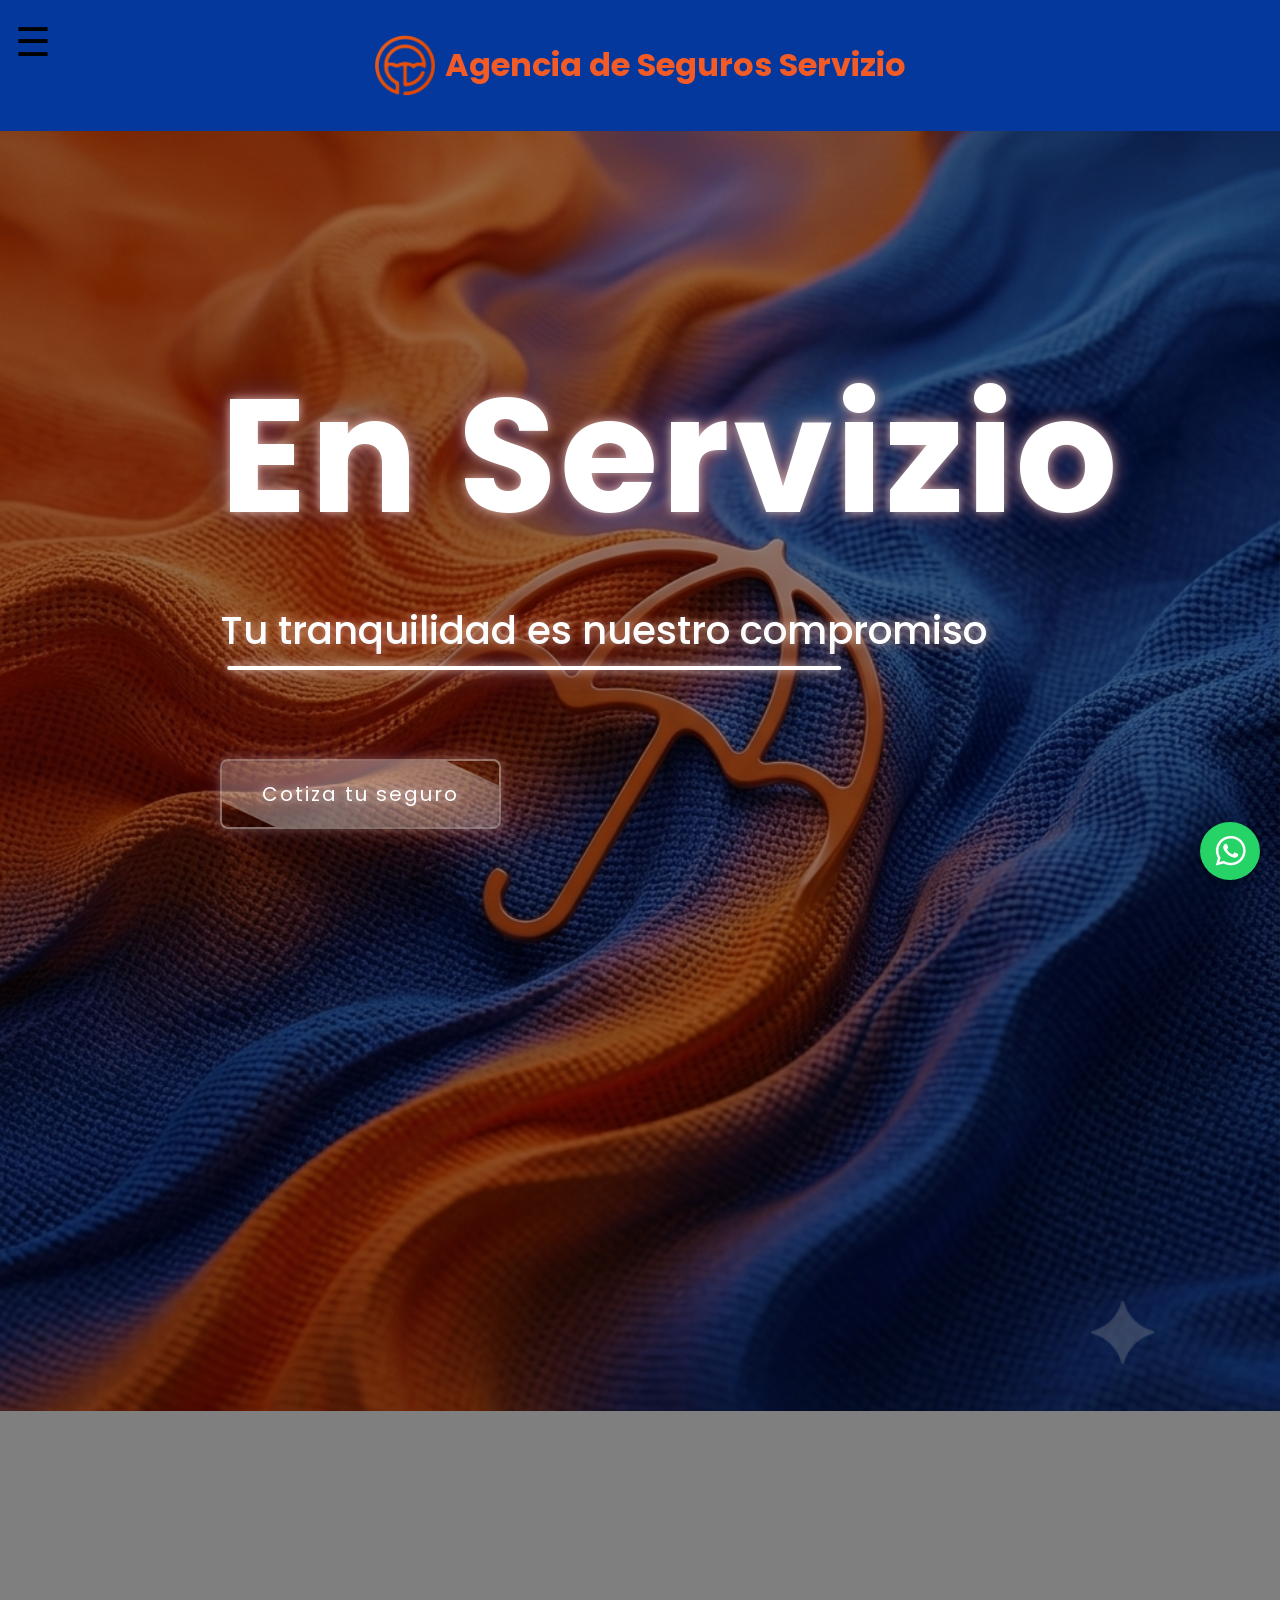
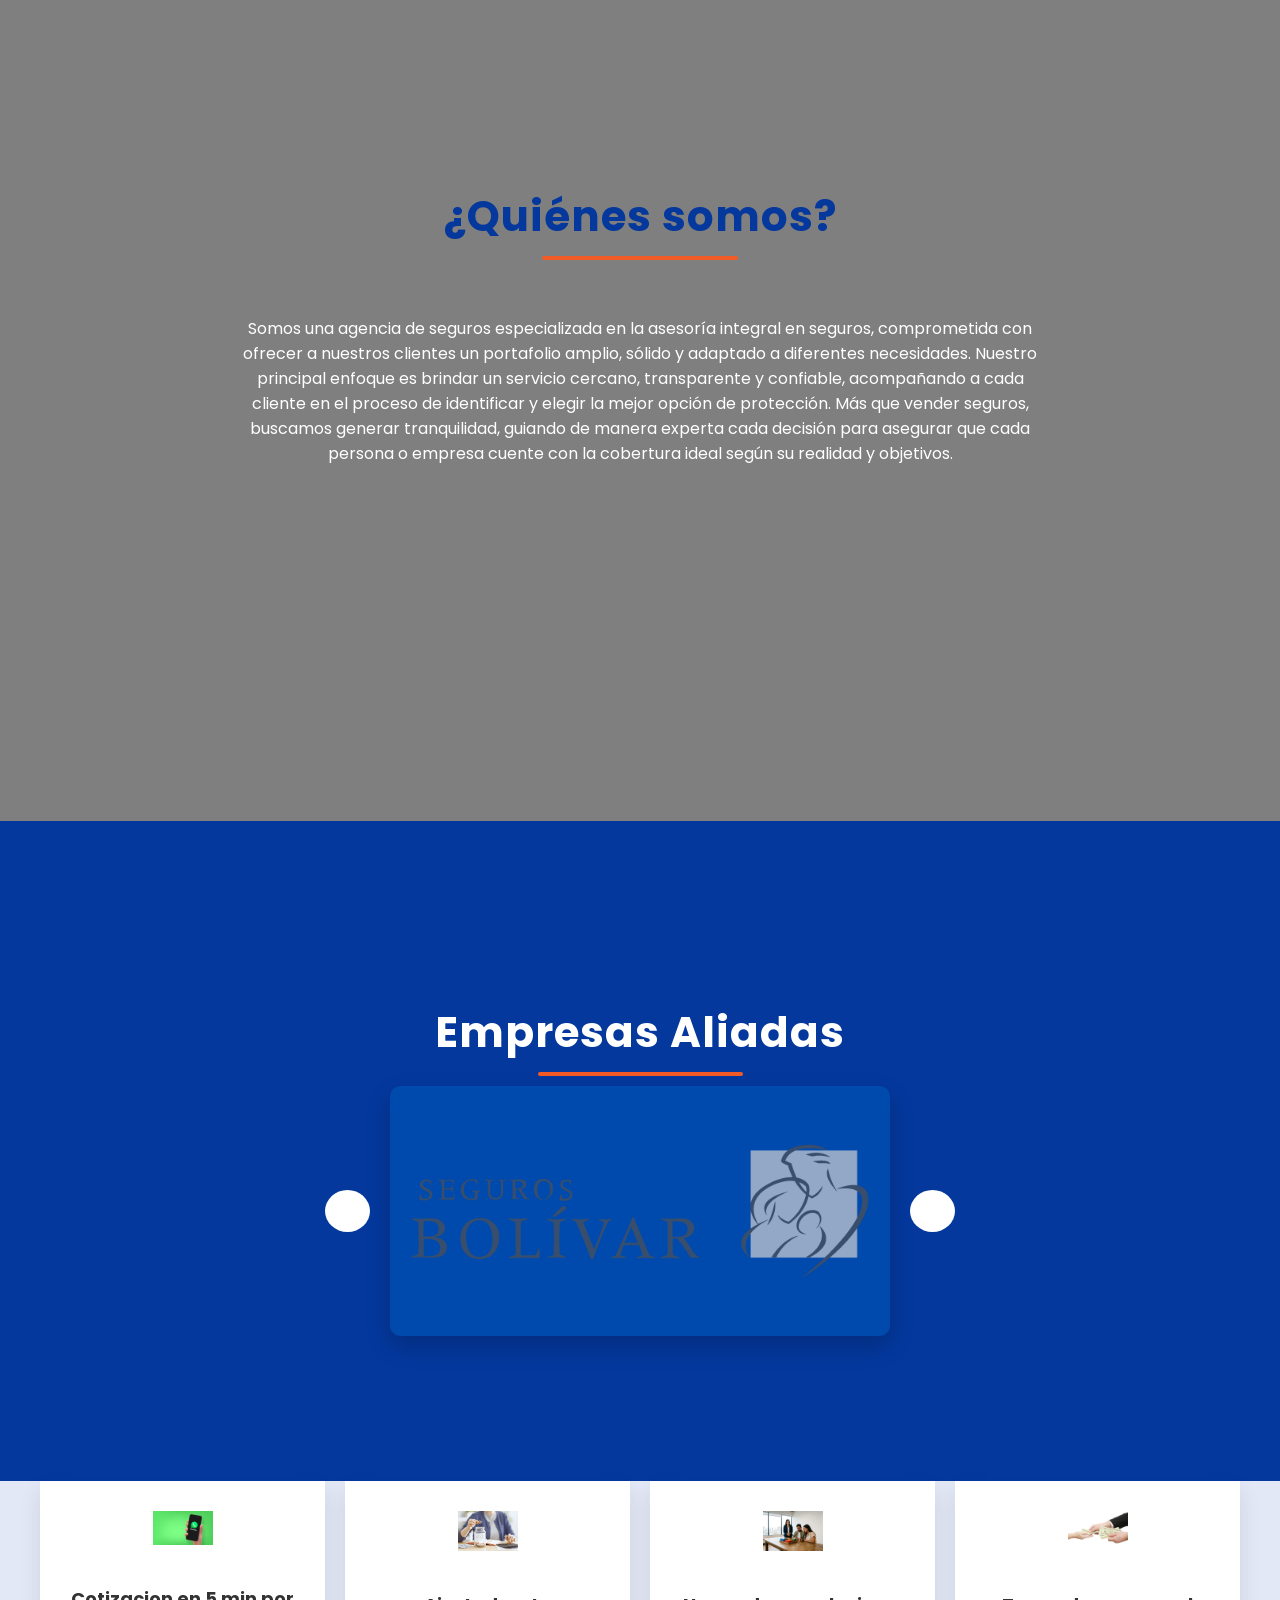
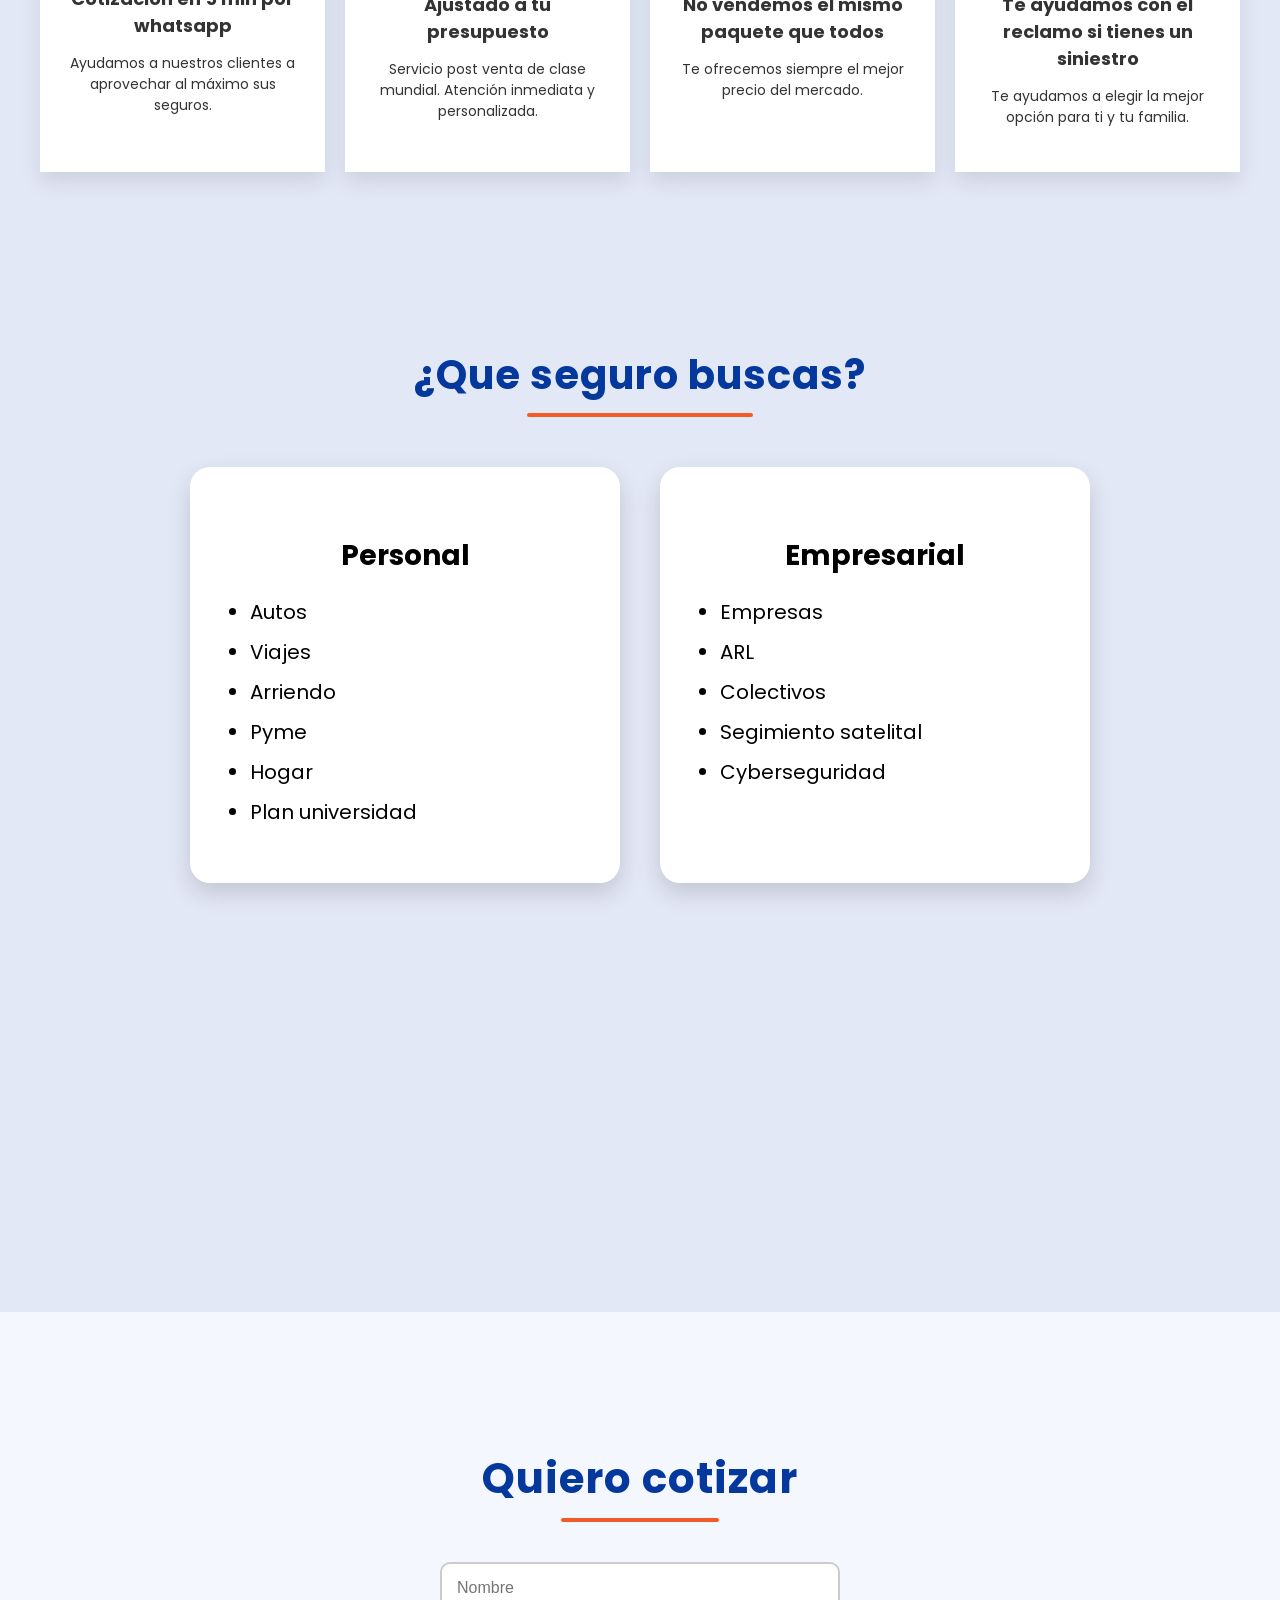
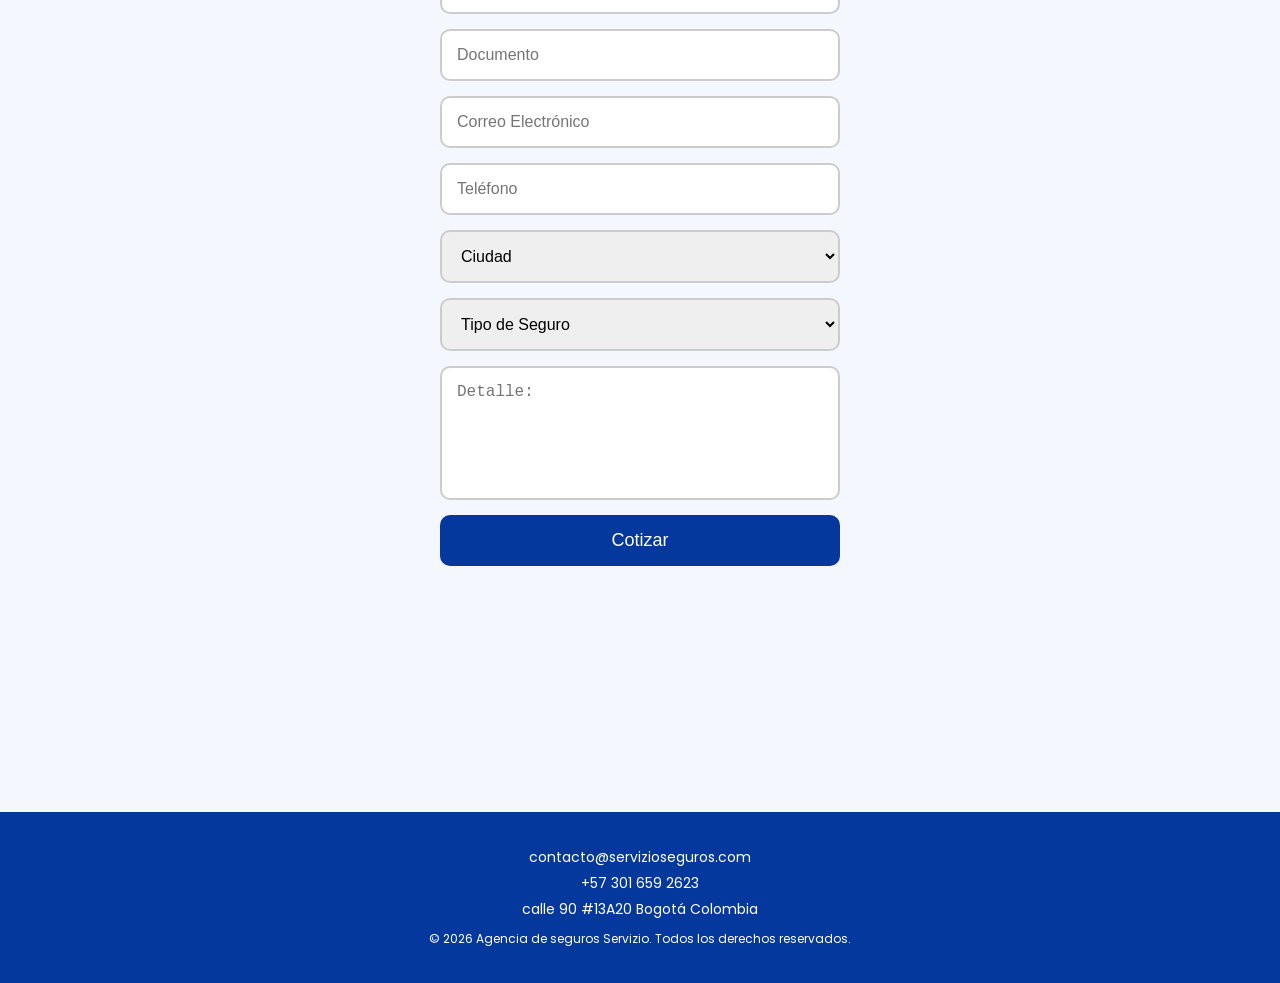
<file: index.html>
<!DOCTYPE html>
<html lang="es">
<head>
<meta charset="UTF-8">
<meta name="viewport" content="width=device-width, initial-scale=1.0">
<title>Agencia de Seguros Servicio | Seguros en Colombia</title>
<meta name="description" content="Agencia de seguros Servizio en Bogotá. Cotiza seguros de autos, hogar, empresas, ARL y más con asesoría personalizada.">
<meta name="keywords" content="seguros, seguros Bogotá, seguros autos, seguros hogar, ARL, seguros empresas, cotizar seguros, agencia de seguros">
<meta name="author" content="Agencia de Seguros Servizio">
<meta name="author" content="Agencia de Seguros Servicio">
<meta name="author" content="Agencia de Seguros">
<meta name="author" content="Seguros">
<meta name="robots" content="index, follow">
<meta property="og:title" content="Agencia de Seguros Servicio">
<meta property="og:description" content="Cotiza seguros de manera rápida y personalizada en Bogotá.">
<meta property="og:type" content="website">
<link href="https://fonts.googleapis.com/css2?family=Poppins&display=swap" rel="stylesheet">
<link rel="icon" href="img/sombrilla.png" type="image/svg+xml">

<style>
body {
    margin: 0;
    font-family: 'Poppins', sans-serif;
}
body {
    margin: 0;
    font-family: 'Poppins', sans-serif;
    overflow-x: hidden; 
}
header {
    background-color: #04389d;
    padding: 20px;
    display: flex;
    justify-content: center;
    align-items: center;
}
header img {
    width: 60px;
    margin-right: 10px;
}
header h1 {
    color: #f35b26;
}
section:first-of-type {
    position: relative;
     z-index: 2;
}

section:first-of-type::before {
    content: "";
    position: absolute;
    top: 0;
    left: 0;
    width: 100%;
    height: 100%;

    background: rgba(255, 255, 255, 0.5);

    z-index: 0;
}
section:first-of-type * {
    position: relative;
    z-index: 2;
}
section {
    padding: 100px 40px;
    text-align: center;
}
section:first-of-type {
    min-height: 120vh;
    background-image: url("img/fondo.jpg");
    background-size: cover;
    background-position: center;
    background-repeat: no-repeat;

    display: flex;
    flex-direction: column;
    justify-content: center;
}
#quienes {
    position: relative;
    min-height: 90vh;

    background-image: url("img/Familia.jpg");
    background-size: cover;
    background-position: center;
    background-attachment: fixed;
    
    display: flex;
    justify-content: center;
    align-items: center;
    text-align: center;
    color: white;
    overflow: hidden;
}
.quienes-contenido {
    position: relative; 
    z-index: 20; 
    max-width: 800px;
    padding: 20px;
}
#quienes .overlay {
    position: absolute;
    top: 0;
    left: 0;
    width: 100%;
    height: 100%;

    background: rgba(0, 0, 0, 0.5); 

    z-index: 10;
}
.quienes-texto,
.quienes-img {
    animation: fadeUp 1s ease;
}
@media (max-width: 768px) {
    .quienes-container {
        flex-direction: column;
        text-align: center;
    }

    .quienes-texto {
        text-align: center;
    }

    .quienes-img img {
        width: 90%;
    }
}
.quienes-container {
    display: flex;
    align-items: center;
    justify-content: center;
    gap: 60px;
    max-width: 1100px;
    margin: auto;
    flex-wrap: wrap;
}

.quienes-texto {
    max-width: 500px;
    text-align: left;
}

.quienes-texto h2 {
    font-size: 42px;
    color: #04389d;
    margin-bottom: 20px;
    position: relative;
}

.quienes-texto p {
    font-size: 18px;
    line-height: 1.7;
    color: #333;
}
.quienes-img img {
    width: 400px;
    border-radius: 20px;
    box-shadow: 0 15px 40px rgba(0,0,0,0.2);
}
#empresas {
    padding-bottom: 800 !important;
    margin-bottom: 10 !important;
}

#beneficios {
    padding-top: 0 !important;
    margin-top: 0 !important;
}

#empresas {
    min-height: 60vh;
    background-color: #04389d;
    color: white;

    display: flex;
    flex-direction: column;
    justify-content: center;
    align-items: center;

    padding: 60px 20px;
    margin-bottom: 0;
}

#empresas h2 {
    color: white;
    margin-bottom: 30px;
}


#empresas .carrusel-container {
    display: flex;
    align-items: center;
    justify-content: center;
    gap: 20px;

    margin-top: -20px; 
}

#empresas .carrusel {
    overflow: hidden;
    width: 500px;
    height: 250px;
    border-radius: 10px;
    position: relative;
    margin: 0 auto;
    background-color: #004aad;
    box-shadow: 0 10px 25px rgba(0,0,0,0.2);
}

#empresas .track {
    display: flex;
    transition: transform 0.5s ease;
    width: max-content;
}

#empresas .track img {
    min-width: 500px;
    max-width: 500px;
    height: 250px;
    object-fit: contain;

    filter: grayscale(100%);
    opacity: 0.7;
    transition: all 0.3s ease;
}

#empresas .track img:hover {
    filter: grayscale(0%);
    opacity: 1;
    transform: scale(1.05);
}

#empresas button {
    background: white;
    border: none;
    padding: 10px 15px;
    border-radius: 50%;
    cursor: pointer;
    font-size: 18px;
}

#empresas button:hover {
    background: #f35b26;
    color: white;
}
#beneficios {
    margin-top: 0;
}
#beneficios {
    background-color: #e3e8f7;
    padding: 40px 20px;
    margin: 0;
}

.beneficios-container {
    display: flex;
    align-items: center;
    justify-content: center;
    gap: 20px;
}

.beneficio img {
    width: 100%;
    height: 320px;
    object-fit: cover; 
    margin-bottom: 20px;
}
.beneficio p {
    font-size: 26px;
    font-weight: 600;
}
.beneficio {
    min-width: 300px;
    background: white;
    border-radius: 20px;
    padding: 20px;
    margin: 0 10px;
    box-shadow: 0 10px 25px rgba(0,0,0,0.15);
    transition: transform 0.3s ease;
}

.beneficio:hover {
    transform: translateY(-10px);
}

.beneficio img {
    height: 150px;
    object-fit: contain;
}
@media (max-width: 900px) {
    .beneficios-grid {
        grid-template-columns: repeat(2, 1fr); 
    }
}

@media (max-width: 500px) {
    .beneficios-grid {
        grid-template-columns: 1fr; 
    }
}
.beneficios-grid {
    display: grid;
    grid-template-columns: repeat(4, 1fr);
    gap: 20px;
    max-width: 1200px;
    margin: 0 auto;
}

.beneficios-grid {
    display: grid;
    grid-template-columns: repeat(4, 1fr);
    gap: 20px;
    max-width: 1200px;
    margin: 0 auto;
}

.beneficio-card {
    background: white;
    border-radius: 0;
    padding: 30px 20px;
    text-align: center;
    color: #333;
    box-shadow: 0 10px 20px rgba(0,0,0,0.1);
}

.beneficio-card img {
    width: 60px;
    margin-bottom: 15px;
}
.beneficio-card h3 {
    font-size: 18px;
    margin-bottom: 10px;
}

.beneficio-card p {
    font-size: 14px;
}
.beneficio-card {
    transition: 0.3s;
}

.beneficio-card:hover {
    transform: translateY(-8px);
}
#seguro {
    min-height: 100vh;
    background-color: #e3e8f7;
    text-align: center;
    padding: 100px 40px;
}

#seguro h2 {
    font-size: 40px;
    margin-bottom: 50px;
}

.seguros-container {
    display: flex;
    justify-content: center;
    gap: 40px;
    flex-wrap: wrap;
}

.seguro-box {
    background: white;
    width: 350px;
    padding: 40px;
    border-radius: 20px;
    transition: transform 0.3s ease;
    box-shadow: 0 10px 25px rgba(0,0,0,0.15);
}
.seguro-box:hover {
    transform: translateY(-10px);
}
.seguro-box h3 {
    font-size: 28px;
    margin-bottom: 20px;
}

.seguro-box ul {
    list-style: disc; 
    text-align: left;
    padding-left: 20px;
}

.seguro-box li {
    font-size: 20px;
    margin-bottom: 10px;
}
.btn-seguro {
    margin-top: 20px;
    background: linear-gradient(90deg, #f35b26, #04389d);
    color: white;
    padding: 12px;
    border: none;
    border-radius: 10px;
    cursor: pointer;
    font-size: 16px;
}

.btn-seguro:hover {
    opacity: 0.9;
}
.formulario input:focus,
.formulario textarea:focus,
.formulario select:focus {
    border: 2px solid #04389d;
    box-shadow: 0 0 10px rgba(4,56,157,0.3);
}
#cotizar {
    min-height: 100vh;
    background-color: #f5f7ff;
    text-align: center;
    padding: 100px 40px;
}

.cotizar-container {
    display: flex;
    justify-content: center;
}

.formulario {
    width: 400px;
    display: flex;
    flex-direction: column;
    gap: 15px;
}

.formulario input,
.formulario textarea {
    padding: 15px;
    border: 2px solid #ccc;
    border-radius: 10px;
    outline: none;
    font-size: 16px;
}

.formulario select {
    padding: 15px;
    border-radius: 10px;
    border: 2px solid #ccc;
    font-size: 16px;
}

textarea {
    height: 100px;
    resize: none;
}

button {
    background-color: #04389d;
    color: white;
    padding: 15px;
    border: none;
    border-radius: 10px;
    font-size: 18px;
    cursor: pointer;
}

button:hover {
    background-color: #032b75;
}

.mensaje-error {
    display: none;
    color: red;
    font-size: 14px;
}
.carrusel-container {
    display: flex;
    align-items: center;
    justify-content: center;
    gap: 20px;
}
.track {
    display: flex;
    transition: transform 0.5s ease;
    width: max-content;
}
.carrusel {
    overflow: hidden;
    width: 500px;
    height: 300px;
    border-radius: 10px;
    position: relative;
    box-shadow: 0 10px 25px rgba(0,0,0,0.2); 
}
.track img {
    min-width: 500px;
}
.carrusel img {
    width: 500px;
    height: 300px;
    object-fit: contain;
    flex-shrink: 0;
     display: block;
}
.track img {
    min-width: 500px;
    max-width: 500px;
}
.whatsapp {
    position: fixed;
    bottom: 20px;
    right: 20px;

    background-color: #25D366;
    padding: 10px;

    border-radius: 50%;

    display: flex;
    align-items: center;
    justify-content: center;

    box-shadow: 0 4px 10px rgba(0,0,0,0.3);
     z-index: 9999;
}
.sidebar {
    position: fixed;
    top: 0;
    left: -200px;
    width: 200px;
    height: 100%;
    background-color: #04389d;
    color: white;
    padding-top: 60px;
    transition: 0.3s;
}
.menu-btn {
    position: fixed;
    top: 12px;   
    left: 15px;
    font-size: 40px;
    color: black;

    cursor: pointer;
    z-index: 1000;
}
.menu-container:hover .sidebar {
    left: 0;
}
.sidebar a {
    display: block;
    color: white;
    padding: 15px;
    text-decoration: none;
}
.menu-container {
    position: relative;
    z-index: 10000;
}
.sidebar a:hover {
    background-color: #f35b26;
}
html {
    scroll-behavior: smooth;
}
footer {
    background-color: #04389d;
    color: white;
    text-align: center;
    padding: 30px;
    font-size: 14px;
}

footer p {
    margin: 5px 0;
}

.copy {
    margin-top: 10px;
    font-size: 12px;
}
.hero-text h1 {
    font-size: 80px;
    color: #04389d;
    margin: 0;
    font-weight: 700;
    letter-spacing: 3px;
}

.hero-text p {
    font-size: 34px;
    color: #111;
    margin-top: 25px;
    position: relative;
    display: inline-block;
    font-weight: 500;
}
.hero-text p::after {
    content: "";
    position: absolute;
    left: 41%;
    bottom: -10px;
    transform: translateX(-50%);
    width: 80%;
    background: white;
    box-shadow:
        0 0 10px rgba(255,255,255,0.8),
        0 0 20px rgba(243,91,38,0.8),
        0 0 30px rgba(4,56,157,0.8);

    height: 4px;
    border-radius: 10px;
}
.hero-text h1,
.hero-text p {
    text-shadow: 0 3px 10px rgba(0,0,0,0.2);
}
section:first-of-type::before {
    background: rgba(0, 0, 0, 0.4);
}
.hero-text {
    animation: fadeUp 1.2s ease-out;
}

@keyframes fadeUp {
    from {
        opacity: 0;
        transform: translateY(40px);
    }
    to {
        opacity: 1;
        transform: translateY(0);
    }
}
.hero-text h1 {
    font-size: 160px;
    color: #ffffff;
    margin: 0;
    font-weight: 700;
    letter-spacing: 3px;

    text-shadow:
        0 0 10px rgba(255,255,255,0.6),
        0 0 20px rgba(243,91,38,0.6),
        0 0 30px rgba(4,56,157,0.6);
}

.hero-text p {
    font-size: 39px;
    color: #ffffff;
    margin-top: 25px;
    position: relative;
    display: inline-block;
    font-weight: 500;

    text-shadow:
        0 0 8px rgba(255,255,255,0.5),
        0 0 15px rgba(243,91,38,0.5);
}
.hero-text {
    animation: fadeUp 1.2s ease-out;

    max-width: 1000px;
    text-align: left;
    margin-left: 180px; 
}
@media (max-width: 768px) {
    .hero-text {
        margin-left: 20px;
        text-align: center;
    }
}
@keyframes glow {
    0% { text-shadow: 0 0 10px rgba(255,255,255,0.6); }
    50% { text-shadow: 0 0 25px rgba(243,91,38,0.8); }
    100% { text-shadow: 0 0 10px rgba(255,255,255,0.6); }
}

.hero-text h1 {
    animation: glow 3s infinite;
}
@media (max-width: 768px) {
    .hero-text {
        margin-left: 20px;
        text-align: center;
    }

    .hero-text h1 {
        font-size: 50px;
    }

    .hero-text p {
        font-size: 24px;
    }
}
.hero-text {
    margin-top: -370px; 
}
section h2 {
    font-size: 42px;
    color: #04389d;
    margin-bottom: 40px;
    letter-spacing: 1px;
}
h2 {
    position: relative;
    display: inline-block;
}

h2::after {
    content: "";
    display: block;
    width: 50%;
    height: 4px;
    background: #f35b26;
    margin: 8px auto 0;
    border-radius: 5px;
}
.btn-hero {
    display: inline-block;
    margin-top: 60px;
    padding: 18px 40px;
    font-size: 20px;
    color: white;
    text-decoration: none;
    letter-spacing: 2px;

    border: 2px solid rgba(255,255,255,0.4);
    border-radius: 8px;
    background: transparent;

    position: relative;
    overflow: hidden;

    /* brillo base */
    text-shadow:
        0 0 8px rgba(255,255,255,0.6),
        0 0 15px rgba(243,91,38,0.6),
        0 0 25px rgba(4,56,157,0.6);

    box-shadow:
        0 0 10px rgba(255,255,255,0.2),
        0 0 20px rgba(243,91,38,0.2),
        0 0 30px rgba(4,56,157,0.2);

    transition: 0.3s;
}
.btn-hero::before {
    content: "";
    position: absolute;
    top: -50%;
    left: -50%;
    width: 200%;
    height: 200%;

    background: linear-gradient(
        120deg,
        transparent,
        rgba(255,255,255,0.4),
        transparent
    );

    transform: rotate(25deg);
    animation: brilloMove 3s linear infinite;
}
@keyframes brilloMove {
    0% {
        transform: translateX(-100%) rotate(25deg);
    }
    100% {
        transform: translateX(100%) rotate(25deg);
    }
}
.btn-hero:hover {
    transform: scale(1.05);

    border-color: white;

    box-shadow:
        0 0 20px rgba(255,255,255,0.6),
        0 0 40px rgba(243,91,38,0.7),
        0 0 60px rgba(4,56,157,0.7);
}
.btn-hero:hover {
    transform: scale(1.05);
    box-shadow: 0 10px 25px rgba(0,0,0,0.3);
}
.btn-hero:hover {
    transform: scale(1.05);

    box-shadow:
        0 0 15px rgba(255,255,255,0.6),
        0 0 30px rgba(243,91,38,0.7),
        0 0 50px rgba(4,56,157,0.7);

    border-color: white;
}
</style>
</head>
<body>
<div class="menu-container">
    <div class="menu-btn">☰</div>

    <div class="sidebar">
        <a href="#">Inicio</a>
        <a href="#quienes">¿Quiénes somos?</a>
        <a href="#empresas">Empresas Aliadas</a>
        <a href="#beneficios">Beneficios de cotizar con nosotros</a>
        <a href="#seguro">¿Que seguro buscas?</a>
        <a href="#cotizar">Quiero cotizar</a>
    </div>
</div>

<header>
    <img src="img/sombrilla.png">
    <h1>Agencia de Seguros Servizio</h1>
</header>

<section>
    <div class="hero-text">
        <h1>En Servizio</h1>
        <p>Tu tranquilidad es nuestro compromiso</p>
        <a href="#cotizar" class="btn-hero">Cotiza tu seguro</a>
    </div>
</section>

<section id="quienes">
    <div class="overlay"></div>

        <div class="quienes-contenido">
            <h2>¿Quiénes somos?</h2>
            <p>
                Somos una agencia de seguros especializada en la asesoría integral en seguros, comprometida con ofrecer a nuestros clientes un portafolio amplio, sólido y adaptado a diferentes necesidades. Nuestro principal enfoque es brindar un servicio cercano, transparente y confiable, acompañando a cada cliente en el proceso de identificar y elegir la mejor opción de protección. Más que vender seguros, buscamos generar tranquilidad, guiando de manera experta cada decisión para asegurar que cada persona o empresa cuente con la cobertura ideal según su realidad y objetivos.
            </p>
        </div>
</section>

<section id="empresas">
    <h2>Empresas Aliadas</h2>

    <div class="carrusel-container">
        <button class="prev">⬅</button>

        <div class="carrusel">
    <div class="track">
        <img src="img/empresa1.png">
        <img src="img/empresa2.png">
        <img src="img/empresa3.png">
        <img src="img/empresa4.png">
        <img src="img/empresa5.png">
        <img src="img/empresa6.png">
        <img src="img/empresa7.png">
        <img src="img/empresa8.png">
        <img src="img/empresa9.png">
        <img src="img/empresa10.png">
    </div>
</div>

        <button class="next">➡</button>
    </div>
</section>
<section id="beneficios">
    <div class="beneficios-grid">

        <div class="beneficio-card">
            <img src="img/beneficio1.png">
            <h3>Cotizacion en 5 min por whatsapp</h3>
            <p>Ayudamos a nuestros clientes a aprovechar al máximo sus seguros.</p>
        </div>

        <div class="beneficio-card">
            <img src="img/beneficio2.png">
            <h3>Ajustado a tu presupuesto</h3>
            <p>Servicio post venta de clase mundial. Atención inmediata y personalizada.</p>
        </div>

        <div class="beneficio-card">
            <img src="img/beneficio3.png">
            <h3>No vendemos el mismo paquete que todos</h3>
            <p>Te ofrecemos siempre el mejor precio del mercado.</p>
        </div>

        <div class="beneficio-card">
            <img src="img/beneficio4.png">
            <h3>Te ayudamos con el reclamo si tienes un siniestro</h3>
            <p>Te ayudamos a elegir la mejor opción para ti y tu familia.</p>
        </div>

    </div>
</section>
<section id="seguro">
    <h2>¿Que seguro buscas?</h2>

    <div class="seguros-container">

        <div class="seguro-box">
            <h3>Personal</h3>
            <ul>
                <li>Autos</li>
                <li>Viajes</li>
                <li>Arriendo</li>
                <li>Pyme</li>
                <li>Hogar</li>
                <li>Plan universidad</li>
            </ul>
        </div>

        <div class="seguro-box">
            <h3>Empresarial</h3>
            <ul>
                <li>Empresas</li>
                <li>ARL</li>
                <li>Colectivos</li>
                <li>Segimiento satelital</li>
                <li>Cyberseguridad</li>
            </ul>
        </div>

    </div>
</section>
<section id="cotizar">
    <h2>Quiero cotizar</h2>

    <div class="cotizar-container">

     <form class="formulario"
     action="https://formsubmit.co/contacto@servizioseguros.com"
    method="POST">
    <input type="text" name="nombre" placeholder="Nombre" required>
    <input type="text" name="documento" placeholder="Documento" required>
    <input type="email" name="correo" placeholder="Correo Electrónico" required>
    <input type="text" name="telefono" placeholder="Teléfono" required>
    <input type="hidden" name="_subject" value="Nueva cotización desde la web">

<input type="hidden" name="_template" value="table">

    <select name="ciudad" required>
        <option value="">Ciudad</option>
        <option>Bogotá</option>
        <option>Chapinero</option>
        <option>Suba</option>
        <option>Usaquén</option>
        <option>Engativá</option>
        <option>Bosa</option>
        <option>Kennedy</option>
        <option>Fontibón</option>
        <option>San Cristóbal</option>
        <option>Usme</option>
        <option>Santa Fe</option>
        <option>Barrios Unidos</option>
        <option>Teusaquillo</option>
        <option>Puente Aranda</option>
        <option>Rafael Uribe</option>
        <option>Ciudad Bolívar</option>
        <option>Sumapaz</option>
    </select>

    <select name="seguro" required>
        <option value="">Tipo de Seguro</option>
        <option>Autos</option>
        <option>Viajes</option>
        <option>Arriendo</option>
        <option>Pyme</option>
        <option>Hogar</option>
        <option>Plan universidad</option>
        <option>Empresas</option>
        <option>ARL</option>
        <option>Colectivos</option>
        <option>Otro</option>
    </select>

    <textarea name="detalle" placeholder="Detalle:"></textarea>

    <div class="mensaje-error" id="errorMsg">Debes completar los datos</div>

    <input type="hidden" name="_next" value="gracias.html">
    <input type="hidden" name="_captcha" value="false">

    <button type="submit">Cotizar</button>
<div id="mensajeExito" style="
    display:none;
    background:#d4edda;
    color:#155724;
    padding:15px;
    border-radius:10px;
    margin-top:15px;
    font-weight:bold;
">
</div>
</form>
        </div>

    </div>
</section>
<a href="https://wa.me/573016592623" class="whatsapp" target="_blank">
    <img src="img/whatsapp.png" width="40">
</a>
<script>
document.addEventListener("DOMContentLoaded", function () {

    let track = document.querySelector('.track');
    let carrusel = document.querySelector('.carrusel');
    let next = document.querySelector('.next');
    let prev = document.querySelector('.prev');

    let index = 0;

    if (!track || !carrusel || !next || !prev) {
        console.log("Error: no se encontró el carrusel");
        return;
    }

    next.addEventListener("click", () => {
        let width = carrusel.clientWidth;

        index++;
        if (index >= track.children.length) {
            index = 0;
        }

        track.style.transform = `translateX(-${index * width}px)`;
    });

    prev.addEventListener("click", () => {
        let width = carrusel.clientWidth;

        index--;
        if (index < 0) {
            index = track.children.length - 1;
        }

        track.style.transform = `translateX(-${index * width}px)`;
    });

});
</script>
<script>
let trackB = document.querySelector('.beneficios-track');
let indexB = 0;

let contenedorB = document.querySelector('.beneficios-carrusel');

document.querySelector('.next-b').onclick = () => {
    let width = contenedorB.clientWidth;

    indexB++;
    if (indexB >= trackB.children.length) {
        indexB = 0;
    }

    trackB.style.transform = `translateX(-${indexB * width}px)`;
};

document.querySelector('.prev-b').onclick = () => {
    let width = contenedorB.clientWidth;

    indexB--;
    if (indexB < 0) {
        indexB = trackB.children.length - 1;
    }

    trackB.style.transform = `translateX(-${indexB * width}px)`;
};
</script>
<script>
function validarFormulario() {
    let inputs = document.querySelectorAll("#cotizar input, #cotizar select");
    let error = document.getElementById("errorMsg");

    let valido = true;

    inputs.forEach(input => {
        if (input.value === "") {
            input.style.border = "2px solid red";
            valido = false;
        } else {
            input.style.border = "2px solid #ccc";
        }
    });

    if (!valido) {
        error.style.display = "block";
    } else {
        error.style.display = "none";
        window.location.href = "gracias.html";
    }
    
}
</script>
<script>
document.querySelector(".formulario").addEventListener("submit", function(e) {

    e.preventDefault(); 

    let nombre = this.nombre.value;
    let documento = this.documento.value;
    let correo = this.correo.value;
    let telefono = this.telefono.value;
    let ciudad = this.ciudad.value;
    let seguro = this.seguro.value;
    let detalle = this.detalle.value;

    let mensaje = `Hola, quiero cotizar un seguro:%0A
Nombre: ${nombre}%0A
Documento: ${documento}%0A
Correo: ${correo}%0A
Teléfono: ${telefono}%0A
Ciudad: ${ciudad}%0A
Seguro: ${seguro}%0A
Detalle: ${detalle}`;

    let numero = "573016592623";
    let url = `https://wa.me/${numero}?text=${mensaje}`;

    let msg = document.getElementById("mensajeExito");
    msg.innerHTML = "✅ Cotización enviada correctamente";
    msg.style.display = "block";

    let clientes = JSON.parse(localStorage.getItem("clientes")) || [];
    clientes.push({ nombre, telefono, seguro });
    localStorage.setItem("clientes", JSON.stringify(clientes));

    fetch(this.action, {
        method: "POST",
        body: new FormData(this)
    });

    setTimeout(() => {
        window.open(url, "_blank");
    }, 1500);

});
</script>
<script>
document.addEventListener("keydown", function(e) {
    if ((e.ctrlKey || e.metaKey) && e.key.toLowerCase() === "j") {
        e.preventDefault();
        window.location.href = "login.html";
    }

});
</script>
<footer>
    <p>contacto@servizioseguros.com</p>
    <p>+57 301 659 2623</p>
    <p>calle 90 #13A20 Bogotá Colombia</p>
    <p class="copy">© 2026 Agencia de seguros Servizio. Todos los derechos reservados.</p>
</footer>
</body>
</html>
</file>
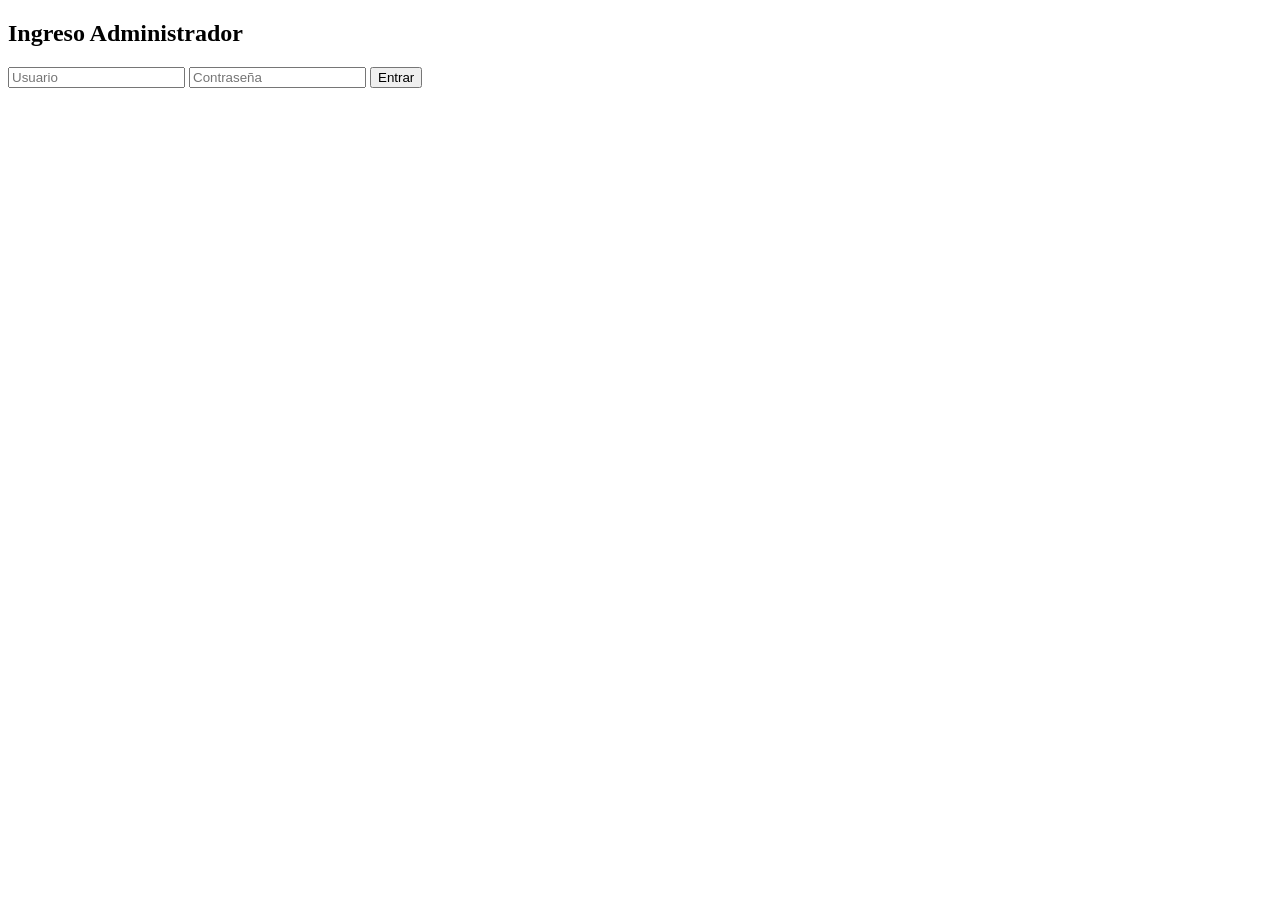
<file: admi.html>
<!DOCTYPE html>
<html lang="es">
<head>
<meta charset="UTF-8">
<title>Panel Admi</title>
</head>
<body>

<h2>Clientes Registrados</h2>

<ul id="lista"></ul>

<button onclick="cerrarSesion()">Cerrar sesión</button>

<script>
if (localStorage.getItem("logueado") !== "true") {
    window.location.href = "login.html";
}
let clientes = JSON.parse(localStorage.getItem("clientes")) || [];

function mostrarClientes() {
    let lista = document.getElementById("lista");
    lista.innerHTML = "";

    clientes.forEach((c, index) => {
        let item = document.createElement("li");
        item.innerHTML = `
            ${c.nombre} - ${c.telefono} - ${c.seguro}
            <button onclick="eliminar(${index})">Eliminar</button>
        `;
        lista.appendChild(item);
    });
}

function eliminar(index) {
    clientes.splice(index, 1);
    localStorage.setItem("clientes", JSON.stringify(clientes));
    mostrarClientes();
}

function cerrarSesion() {
    localStorage.removeItem("logueado");
    window.location.href = "login.html";
}

mostrarClientes();
</script>

</body>
</html>
</file>
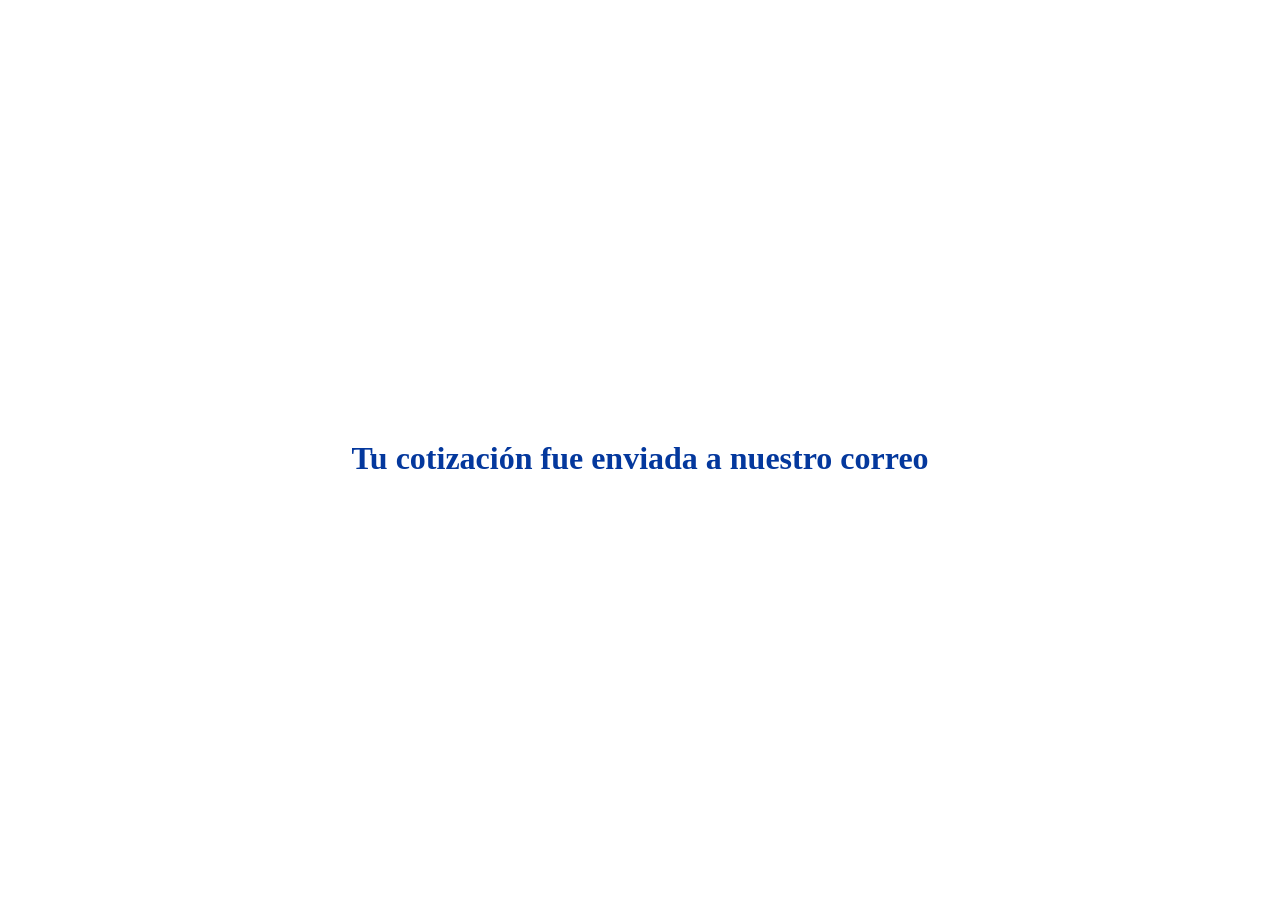
<file: gracias.html>
<!DOCTYPE html>
<html lang="es">
<head>
<meta charset="UTF-8">
<title>Gracias</title>
<style>
body {
    display: flex;
    justify-content: center;
    align-items: center;
    height: 100vh;
    font-family: Poppins;
}
h1 {
    color: #04389d;
}
</style>
</head>
<body>
<h1>Tu cotización fue enviada a nuestro correo</h1>
</body>
</html>
</file>
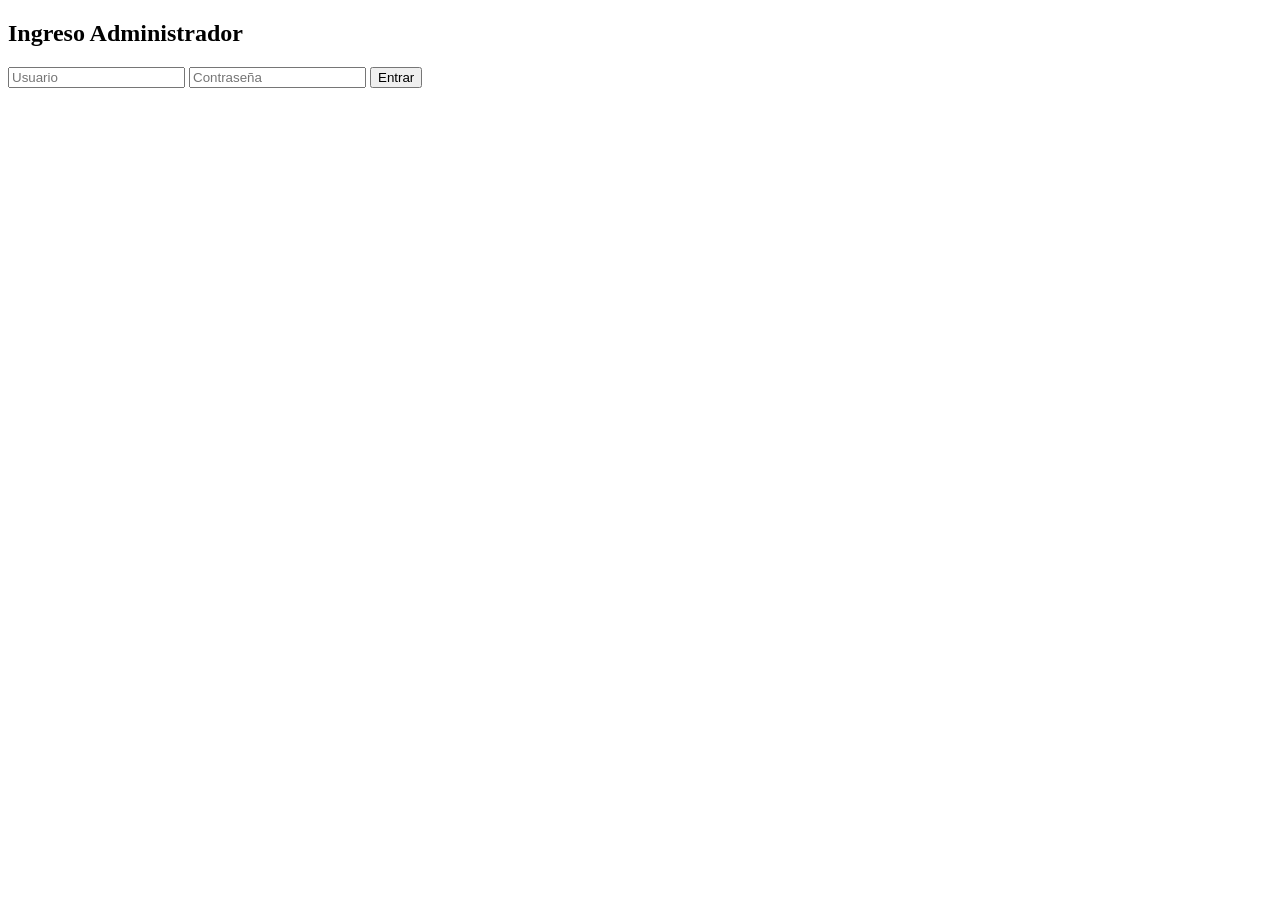
<file: login.html>
<!DOCTYPE html>
<html lang="es">
<head>
<meta charset="UTF-8">
<title>Login Admin</title>
</head>
<body>

<h2>Ingreso Administrador</h2>

<input type="text" id="usuario" placeholder="Usuario">
<input type="password" id="password" placeholder="Contraseña">
<button onclick="login()">Entrar</button>

<p id="error" style="color:red;"></p>

<script>
function login() {
    let user = document.getElementById("usuario").value;
    let pass = document.getElementById("password").value;

    if (user === "cmyesp" && pass === "Conquista.2026&") {
        localStorage.setItem("logueado", "true");
        window.location.href = "admi.html";
    } else {
        document.getElementById("error").innerText = "Datos incorrectos";
    }
}
</script>

</body>
</html>
</file>
